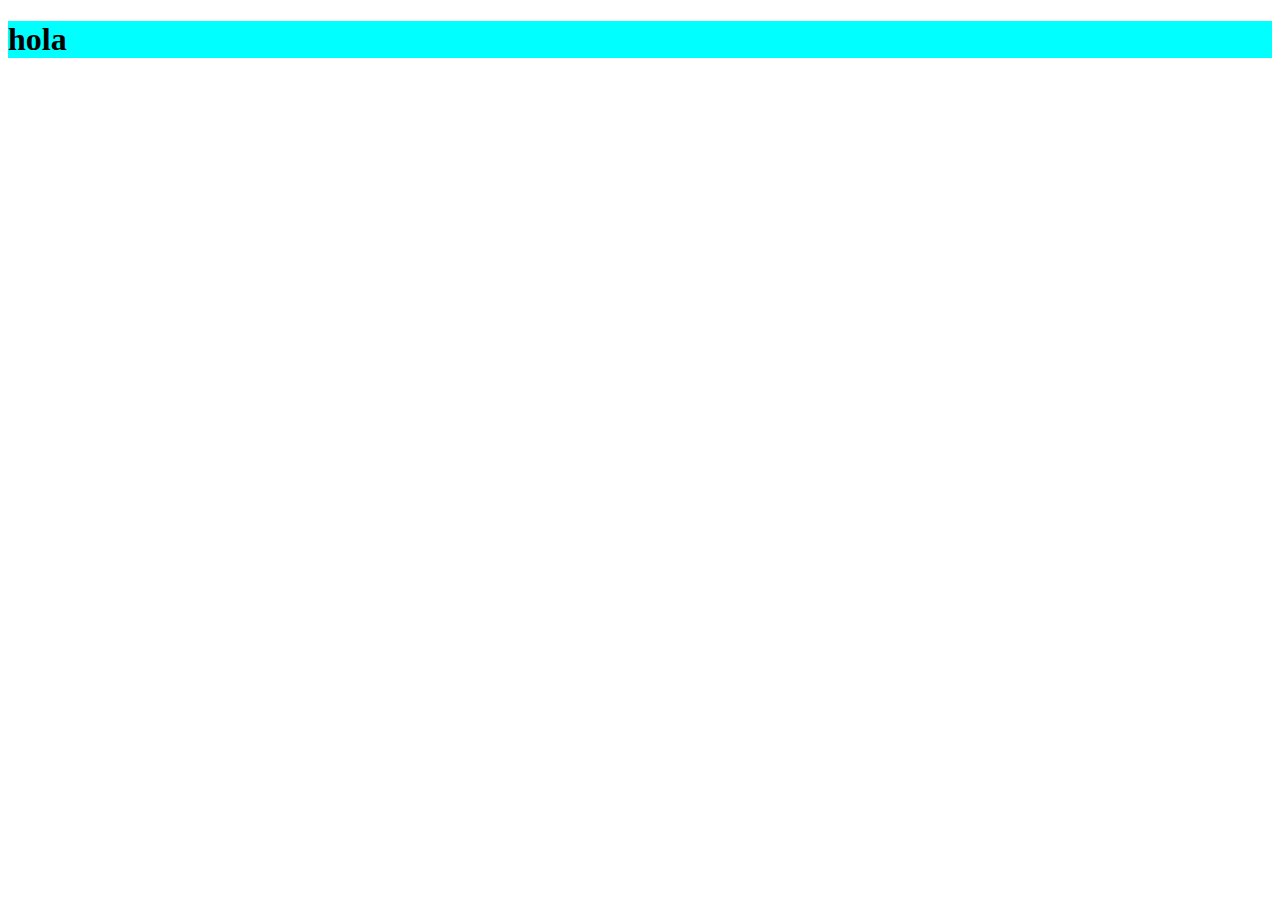
<file: index.html>
<!DOCTYPE html>
<html lang="en">
<head>
    <meta charset="UTF-8">
    <meta name="viewport" content="width=device-width, initial-scale=1.0">
    <title>Document</title>
</head>
<style>
    h1{ background-color: aqua;}
</style>
<body>
    <h1> hola </h1>
</body>
</html>
</file>
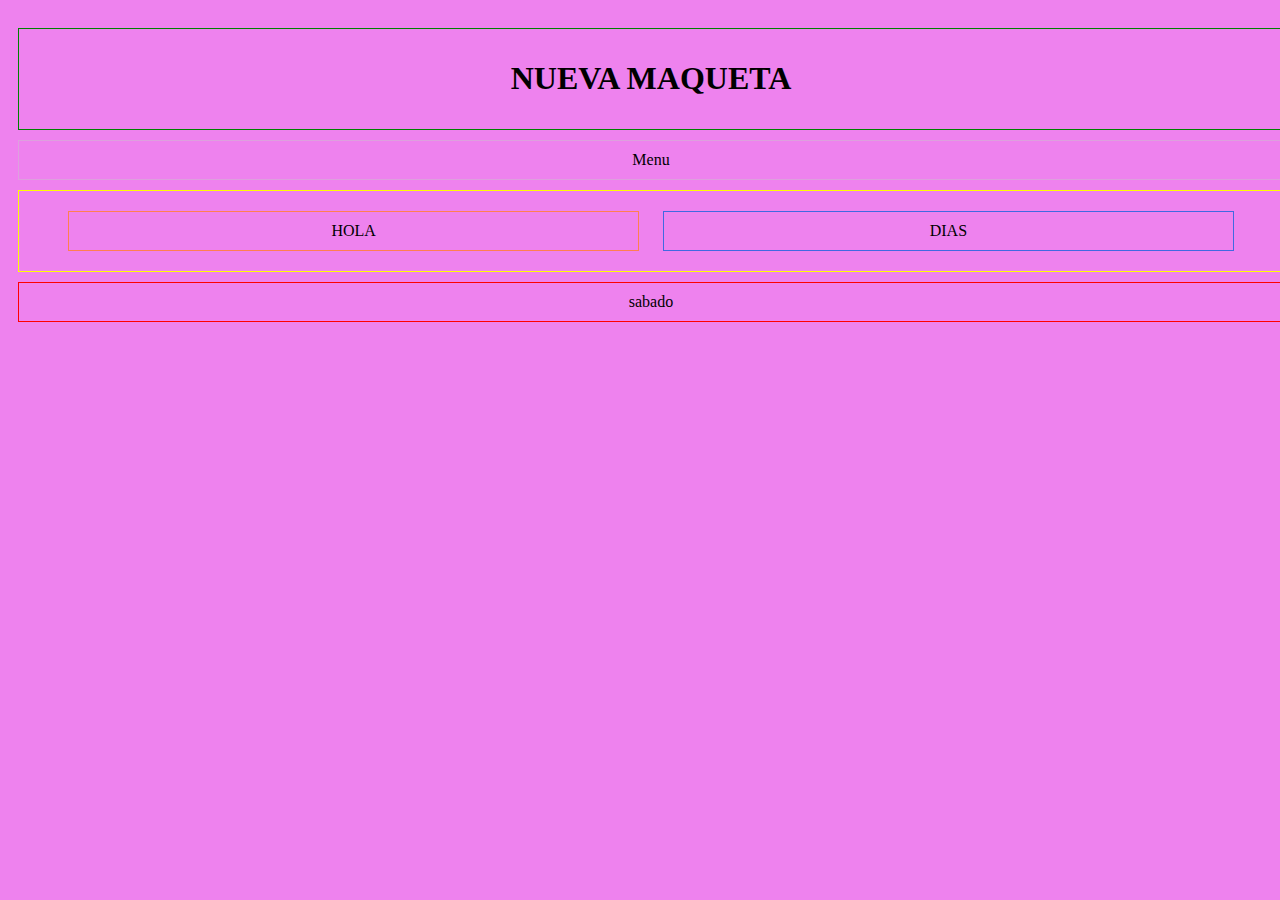
<file: maqueta.html>
<!DOCTYPE html>
<html lang="en">
<head>
    <meta charset="UTF-8">
    <meta name="viewport" content="width=device-width, initial-scale=1.0">
    <link rel="stylesheet" href="style.css">
    <title>Document</title>
</head>
<body>
    <header> <h1> NUEVA MAQUETA</h1></header>
    <nav>Menu</nav>
    <section>
        <article> HOLA</article>
        <aside> DIAS </aside>
    </section>
    <footer> sabado </footer>
</body>
</html>
</file>
<file: style.css>
body{
background-color: violet;
color: black;
padding-top: 10px;
padding-bottom: 10px;
}
header{
    width: 100%;
    border: green 1.5px solid;
    text-align: center;
    margin: 10px;
    padding-top: 10px;
    padding-bottom: 10px;
}
nav{
    width: 100%;
    border: plum 1.5px solid;
    text-align: center;
    margin:  10px;
    padding-top: 10px;
    padding-bottom: 10px;
}
section{
    width: 100%;
    border: yellow 1.5px solid;
    text-align: center;
    margin: 10px;
    padding-top: 10px;
    padding-bottom: 10px;
}
footer{
    width: 100%;
    border: red 1.5px solid;
    text-align: center;
    margin: 10px;
    padding-top: 10px;
    padding-bottom: 10px;
}
aside{
    width: 45%;
    border: royalblue 1.5px solid;
    text-align: center;
    margin: 10px;
    display: inline-block;
    padding-top: 10px;
    padding-bottom: 10px;
}
article{
    width: 45%;
    border: coral 1.5px solid;
    text-align: center;
    margin: 10px;
    display: inline-block;
    padding-top: 10px;
    padding-bottom: 10px;
}
</file>
